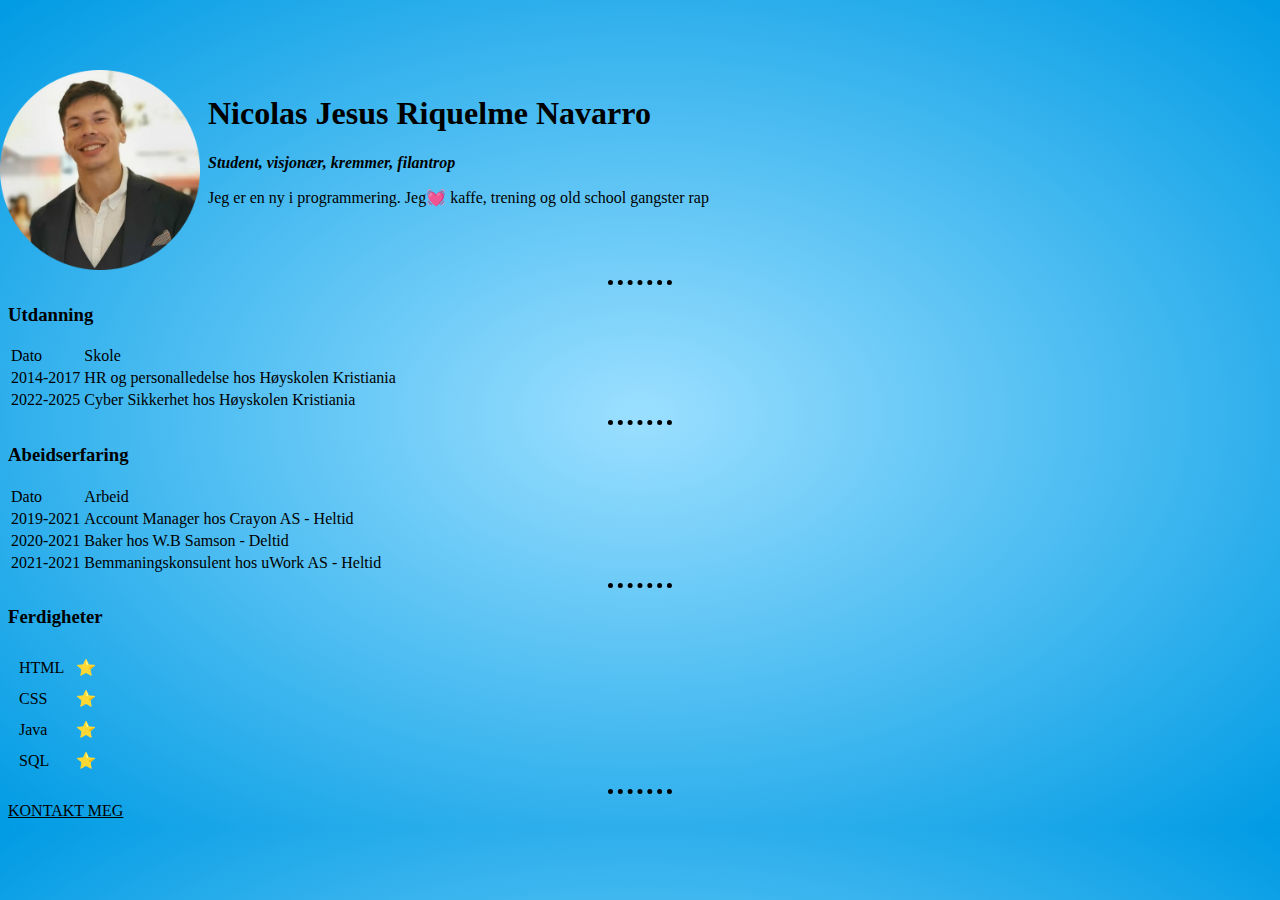
<file: index.html>
<!DOCTYPE html>
<html lang="en">
<head>
    <meta charset="UTF-8">
    <meta http-equiv="X-UA-Compatible" content="IE=edge">
    <meta name="viewport" content="width=device-width, initial-scale=1.0">
    <link rel="stylesheet" href="style.css" type="text/css">
    <title>Document</title>
</head>
<body>
    <table cellspacing="65">
        <tr>
            <div class="nico-container">
            <td><img class="bottom-img" src="./nico.png" style="width: 200px; height: 200px;" alt="nicolas profile picture"></td>
            <td><img class="top-img" src="./knebøy.jpg" style="width: 200px; height: 200px" alt="nico knebøy"></td>
        </div>
            <td><h1>Nicolas Jesus Riquelme Navarro</h1>
            <p><em><strong>Student, visjonær, kremmer, filantrop</strong></em></p>
            <p id="tekst"> Jeg er en ny i programmering. Jeg<span>&#128147;</span> kaffe, trening og old school gangster rap</p></td>
        </tr>
   
    </table>
    <hr> 
    <h3>Utdanning</h3>
    <table>
        <thead>
            <tr>
                <td>Dato</td>
                <td>Skole</td>
                <tr>
                    <td>2014-2017</td>
                    <td>HR og personalledelse hos Høyskolen Kristiania</td>
                </tr>
                <tr>
                    <td>2022-2025</td>
                    <td>Cyber Sikkerhet hos Høyskolen Kristiania</td>
                </tr>
        </thead>
    </table>
    <hr>
    <h3>Abeidserfaring</h3>
    <table>
        <thead>
        <tr>
            <td>Dato</td>
            <td>Arbeid</td>
        <tr>    
            <td>2019-2021</td>
            <td>Account Manager hos Crayon AS - Heltid</td>
            </tr>
        </tr>
        <tr>
            <td>2020-2021</td>
            <td>Baker hos W.B Samson - Deltid</td>
        </tr>
        <tr>
            <td>2021-2021</td>
            <td>Bemmaningskonsulent hos uWork AS - Heltid</td>
        </tr>

    </thead>
    </table>
    <hr>
    <h3>Ferdigheter</h3>
    <table cellspacing="10">
        <tr>
            <td>HTML</td>
            <td>⭐</td>
        </tr>
        <tr>
            <td>CSS</td>
            <td>⭐</td>
        </tr>
        <tr>
            <td>Java</td>
            <td>⭐</td>
        </tr>
        <tr>
            <td>SQL</td>
            <td>⭐</td>
        </tr>
    </table>
    <hr>
    <a class="kontakt-container" href="kontaktmeg.html" >KONTAKT MEG</a>

</body>
</html>
</file>
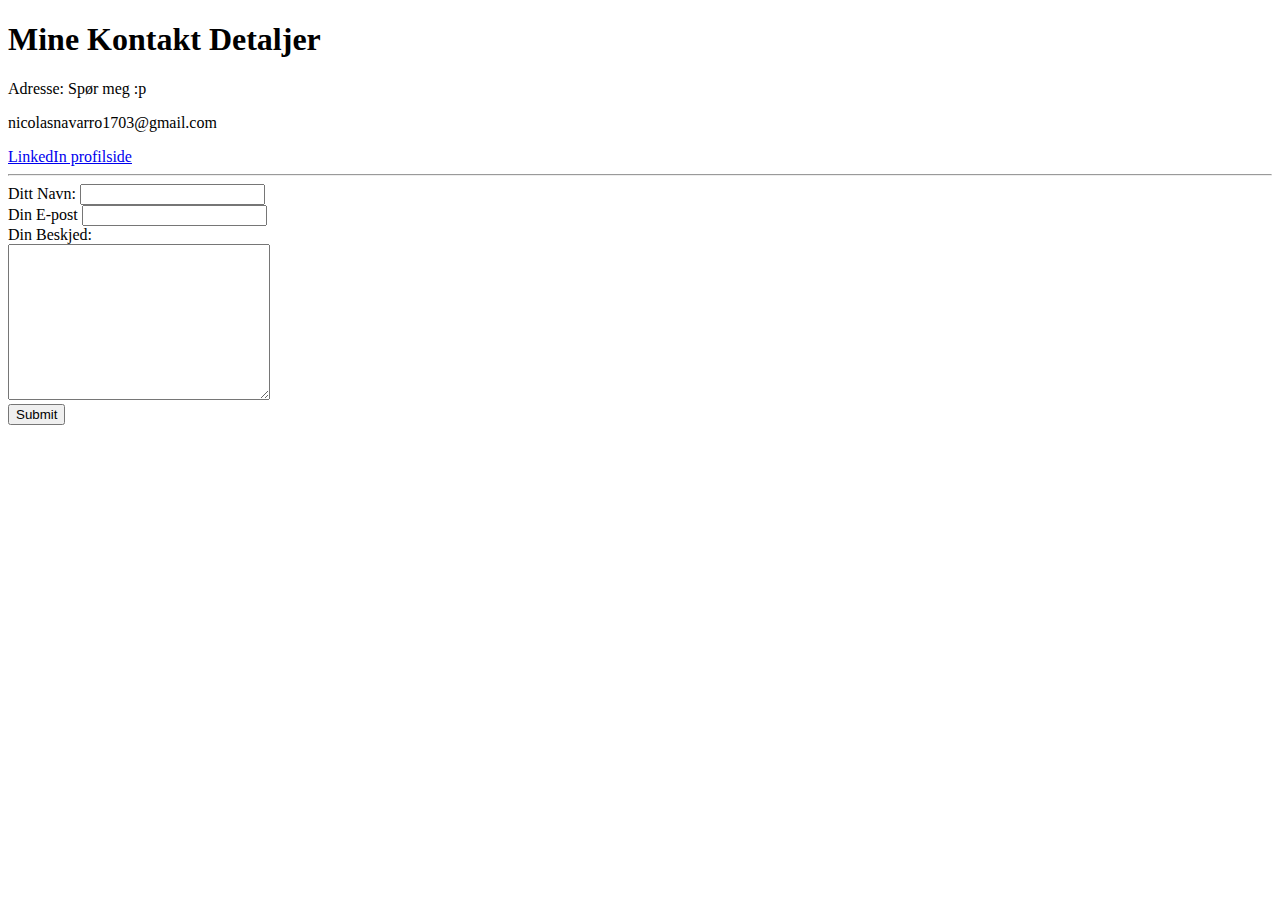
<file: kontaktmeg.html>
<!DOCTYPE html>
<html lang="en">
<head>
    <meta charset="UTF-8">
    <meta http-equiv="X-UA-Compatible" content="IE=edge">
    <meta name="viewport" content="width=device-width, initial-scale=1.0">
    <title>Kontakt meg</title>
</head>
<body>
    <h1>Mine Kontakt Detaljer</h1>
    <p>Adresse: Spør meg :p</p>
    <p>nicolasnavarro1703@gmail.com</p>
    <a href="https://www.linkedin.com/in/nicolas-jesus-riquelme-navarro-77a269b4/">LinkedIn profilside</a>
    <hr>
    <form class="" action="mailto:nicolasnavarro1703@gmail.com" method="post" enctype="text/plan">
        <label>Ditt Navn:</label>
        <input type="text" name"" value""><br>
        <label>Din E-post</label>
        <input  type="email" name"" value=""><br>
        <label>Din Beskjed:</label><br>
        <textarea name="name" rows="10" cols="30"></textarea><br> 
        <input type="submit" name"">
    </form>
</body>
</html>
</file>
<file: style.css>
body{
    background: radial-gradient(#9bdfff,#009be4);
}

.bottom-img{
    position: absolute;
    left:0;
    top: 70px;
}

.top-img{
    position: absolute;
    left: 0;
    top: 70px;
    opacity:0;
    transition: all 0.7s ease ;
}

.top-img:hover{
    opacity: 1;
    }

h1{
    font-family: 'Kaushan Script', cursive;
   
}
h2{
    font-family: 'Kaushan Script', cursive;
}

h3{
    font-family: 'Kaushan Script', cursive;
}

hr{
    border-style: none;
    border-top-style: dotted;
    border-color: black;
    border-width: 5px;
    width: 5%;
}

#tekst{
    font-family:'Kaushan Script', cursive;
    height: 2px;
}

.kontakt-container{
    color: black;
    font-family: 'Kaushan Script', cursive;
}
.kontakt-container:hover{
     background-image: linear-gradient(
        to right,
        #54b3d6,
        #54b3d6 50%,
        #000 50%
      );
      background-size: 200% 100%;
      background-position: -100%;
      display: inline-block;
      padding: 5px 0;
      position: relative;
      -webkit-background-clip: text;
      -webkit-text-fill-color: transparent;
      transition: all 0.3s ease-in-out;
    
    
}
</file>
